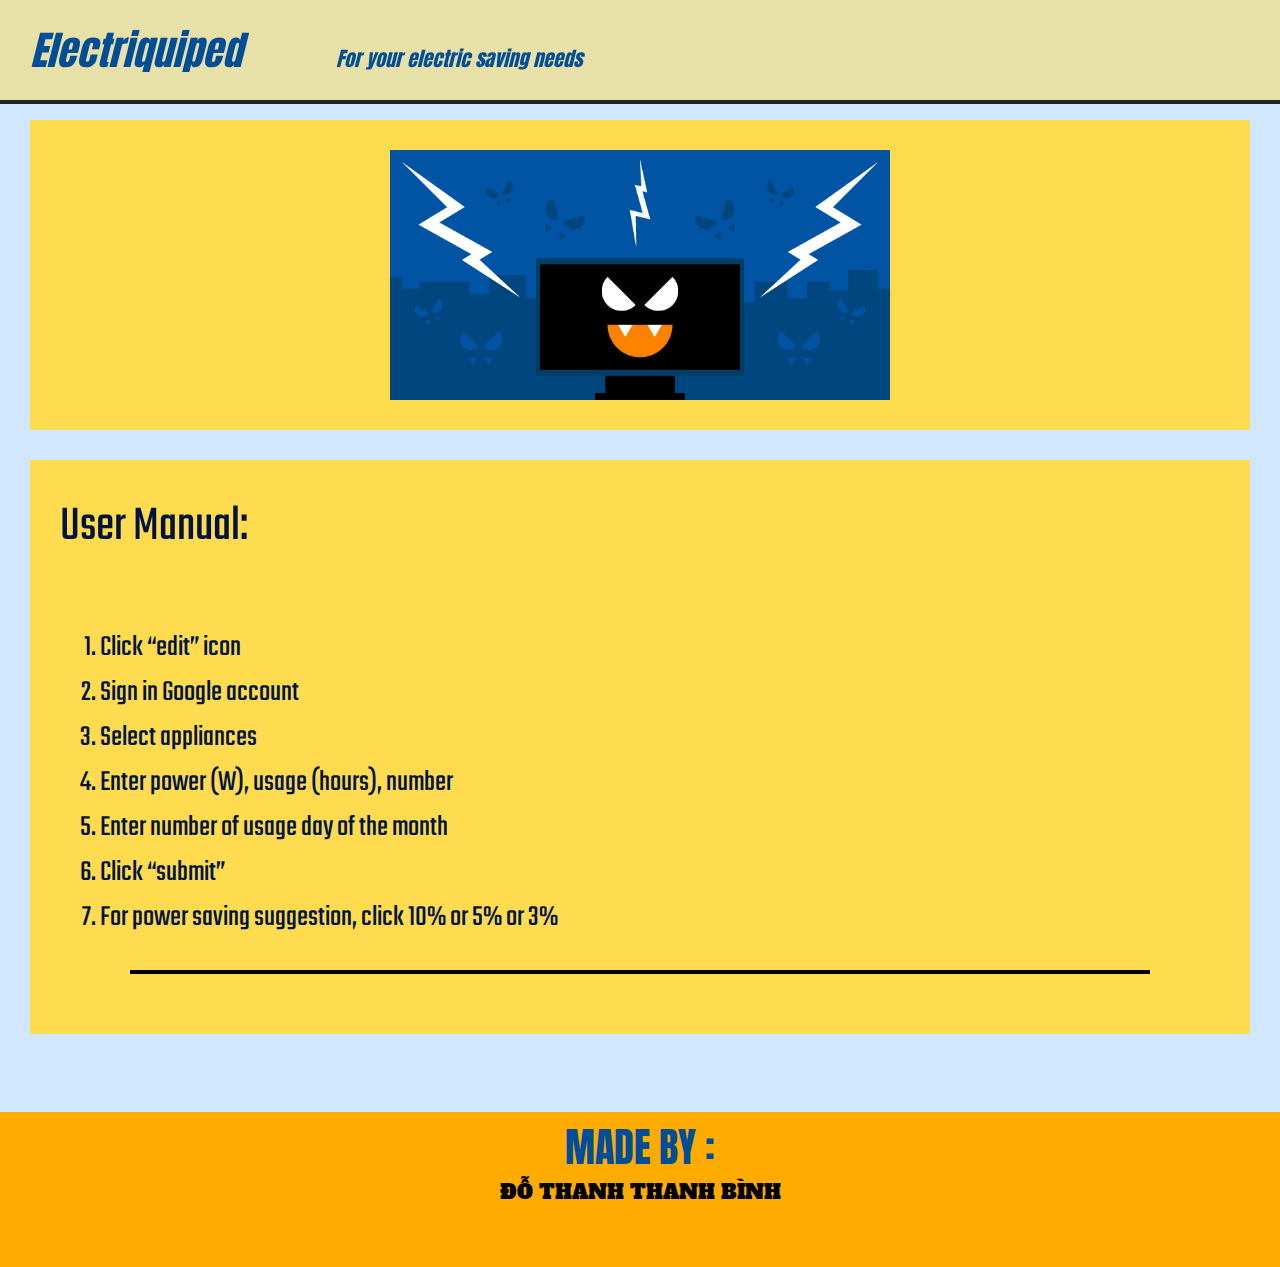
<file: index.html>
<html>
    <head>
        <meta charset="utf-8">
        <link href="favicon.ico" rel="icon" type="image/x-icon" />
        <link rel="stylesheet" href="https://stackpath.bootstrapcdn.com/bootstrap/4.3.1/css/bootstrap.min.css" integrity="sha384-ggOyR0iXCbMQv3Xipma34MD+dH/1fQ784/j6cY/iJTQUOhcWr7x9JvoRxT2MZw1T" crossorigin="anonymous">
        <link rel="stylesheet" href="Style.css">
        <link rel="stylesheet" href="https://use.fontawesome.com/releases/v5.8.2/css/all.css" integrity="sha384-oS3vJWv+0UjzBfQzYUhtDYW+Pj2yciDJxpsK1OYPAYjqT085Qq/1cq5FLXAZQ7Ay" crossorigin="anonymous">
        <title>HOME</title>
        <script src="Css.js"></script>
        <link href="https://fonts.googleapis.com/css?family=Alfa+Slab+One|Geostar|Geostar+Fill|Londrina+Shadow|Teko&display=swap" rel="stylesheet">
        <link href="https://fonts.googleapis.com/css?family=Saira+Stencil+One&display=swap" rel="stylesheet">
        <link href="https://fonts.googleapis.com/css?family=Anton&display=swap" rel="stylesheet">
    </head>
    <body>
<!--NAVIGATION BAR-->
        <div class="navigation" >
            <div style="float: left;justify-items: center;">
                <a href="#" style="font-size: 40px;color:initial; color:rgb(0, 77, 152); font-style: italic" class="nav-icon heading">Electriquiped</a>
                <a  class="nav-icon" href="index.html" id="home" role="button" onmouseover="change_Colorr('home','rgb(0, 77, 152)')" onmouseout="change_Colorr('home','black')"><i class="fas fa-home fa-2x"></i></a>
                <a class="nav-icon" id="input" href="input.html" role="button" onmouseover="change_Colorr('input','rgb(255, 171, 0)')" onmouseout="change_Colorr('input','black')"><i class="fas fa-edit fa-2x"></i></a>
                <a href="#" style="font-size: 20px;color:initial; color:rgb(0, 77, 152); font-style: italic;" class="nav-icon heading">For your electric saving needs</a>

            </div>
        </div>
        <br>
        <br>
        <br>
        <br>
        <br>
<!--INFO-->
        <div class="info">
<!--INFORMATION-->

<!--CAROSEL-->
            <div class="info-img" style="align-self: center;">
                <i style=" z-index: 5;"class="fas fa-chevron-left prev fa-2x center" id="prev" onclick="prev();" onmouseover="change_Colorr('prev','rgb(0, 77, 152)')" onmouseout="change_Colorr('prev','black')" ></i>
                <img src="dpl-vampire-appliances.jpg" class="img info-img-img " style="width: auto; height: 250px;" alt="vampire appliances">
                <img src="16559855_303.jpg" class="img  info-img-img" style="display: none;height: 250px;width: auto" alt="green energy">
                <img src="PAFF_020718_airpollution-609x419.jpg" class="img info-img-img" style="display: none;height: 250px;width: auto" alt="pollution">
                <img src="Picture1.png" class="img info-img-img" style="display: none;height: 250px;width: auto" alt="Tieenf">
                <img src="Picture2.png" class="img info-img-img" style="display: none;height: 250px;width: auto" alt="4">
                <img src="Picture3.png" class="img info-img-img" style="display: none;height: 250px;width: auto" alt="5">

                <i style=" z-index: 5;"class="fas fa-chevron-right next fa-2x center" id="next" onclick="next();" onmouseover="change_Colorr('next','rgb(0, 77, 152)')" onmouseout="change_Colorr('next','black')"></i>
            </div>
        </div>
        <div class="info" style="flex-direction: column">
            <span style=" font-size: 50px" class="center normal">
                User Manual: <i class="fas fa-book"></i>
            </span>
            <ol style=" font-size: 30px" class="center normal">
                <li>Click “edit” icon  <i class="fas fa-edit fa-1x"></i></li>
                <li>Sign in Google account <i class="fab fa-google"></i></li>    
                <li>Select appliances <i class="fas fa-blender-phone"></i></li>
                <li>Enter power (W), usage (hours), number <i class="fas fa-plug"></i></li>     
                <li>Enter number of usage day of the month <i class="far fa-calendar-alt"></i> </li>   
                <li>Click “submit” <i class="fas fa-check-double"></i></li>
                <li>For power saving suggestion, click 10% or 5% or 3% <i class="fas fa-bolt"></i></li>
            </ol>
            <div style="border-top:4px solid black; margin-left: 100px;margin-right: 100px" ></div>
            <a class="nav-icon center " id="input1" href="input.html" role="button" onmouseover="change_Colorr('input1','rgb(0, 77, 152)')" onmouseout="change_Colorr('input1','black')" style="align-self: center"><i class="fas fa-edit fa-3x"></i></a>
        </div>
        <br>
        <br>
        
    </body>
    <footer>
<!--FOOTER-->
            <div class="footer" style="left:0; right:0">
                <div style="align-self: center; margin-top: 5px;">
                    <span class="Heading" style="font-size: 40px">MADE BY :</span>
                </div>
                <div style="align-self: center" class="name">
                    <a href="#" style="font-size:20px ;width: initial;color:initial" class="container highlights">ĐỖ THANH THANH BÌNH</a>
                </div>
                <div class="row-con center" >
                    <a onmouseover="change_Colorr('facebook','blue')" onmouseout="change_Colorr('facebook','black')" href="https://www.facebook.com/" role="button" id="facebook"  ><i class="fab fa-facebook-square fa-2x"></i></a>
                    <a  onmouseover="change_Colorr('youtube','red')" onmouseout="change_Colorr('youtube','black')" href="https://www.youtube.com/" role="button" style="margin-left: 30px" id="youtube"><i class="fab fa-youtube fa-2x"></i></a>
                    <a  onmouseover="change_Colorr('twitter','blue')" onmouseout="change_Colorr('twitter','black')" href="https://twitter.com/" role="button" style="margin-left: 30px" id="twitter"><i class="fab fa-twitter fa-2x"></i></a>
                </div>
            </div>
        </footer>
</html>
</file>
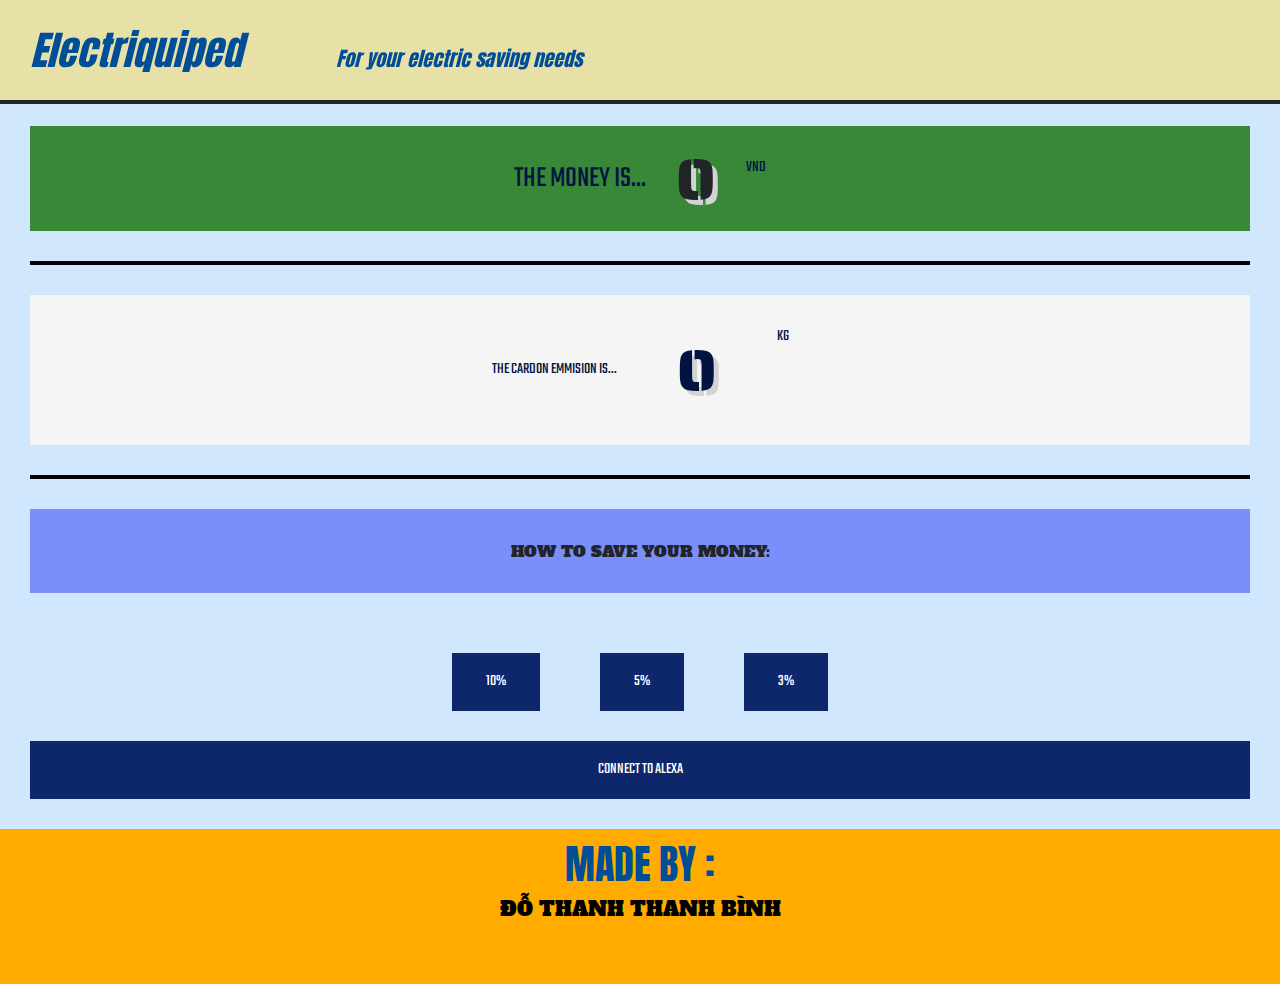
<file: output.html>
<html>
    <head>
        <meta charset="utf-8">
        <link href="favicon.ico" rel="icon" type="image/x-icon" />
        <link rel="stylesheet" href="https://stackpath.bootstrapcdn.com/bootstrap/4.3.1/css/bootstrap.min.css" integrity="sha384-ggOyR0iXCbMQv3Xipma34MD+dH/1fQ784/j6cY/iJTQUOhcWr7x9JvoRxT2MZw1T" crossorigin="anonymous">
        <link rel="stylesheet" href="Style.css">
        <link rel="stylesheet" href="https://use.fontawesome.com/releases/v5.8.2/css/all.css" integrity="sha384-oS3vJWv+0UjzBfQzYUhtDYW+Pj2yciDJxpsK1OYPAYjqT085Qq/1cq5FLXAZQ7Ay" crossorigin="anonymous">
        <title>OUTPUT</title>
        <script src="output.js"></script>
        <script src="Css.js"></script>

        <link href="https://fonts.googleapis.com/css?family=Alfa+Slab+One|Geostar|Geostar+Fill|Londrina+Shadow|Teko&display=swap" rel="stylesheet">
        <link href="https://fonts.googleapis.com/css?family=Saira+Stencil+One&display=swap" rel="stylesheet">
        <link href="https://fonts.googleapis.com/css?family=Anton&display=swap" rel="stylesheet">
    </head>
    <body onload="calculate();savings()">
<!--NAVIGATION BAR-->
        <div class="navigation" >
            <div style="float: left;justify-items: center;">
                <a href="#" style="font-size: 40px; color:initial;color:rgb(0, 77, 152); font-style: italic" class="nav-icon heading">Electriquiped</a>
                <a  class="nav-icon" href="index.html" id="home" role="button" onmouseover="change_Colorr('home','blue')" onmouseout="change_Colorr('home','black')"><i class="fas fa-home fa-2x"></i></a>
                <a class="nav-icon" id="input" href="input.html" role="button" onmouseover="change_Colorr('input','red')" onmouseout="change_Colorr('input','black')"><i class="fas fa-edit fa-2x"></i></a>
                <a href="#" style="font-size: 20px;color:initial; color:rgb(0, 77, 152); font-style: italic" class="nav-icon heading">For your electric saving needs</a>

            </div>
        </div>
        <br>
        <br>
        <br>
        <br>
<!--MONEY-->
        <div class="output-box center" style="background-color:rgb(56,136,55); flex-wrap: wrap">
            <header class="normal center" style="font-size: 30px" >THE MONEY IS...</header>
            <div style="align-self: center;">
                <header id="number" class="money" style="text-shadow: 5px 5px lightgray; font-size: 60px">0</header>
            </div>
            <header class="normal center" >VND</header>
        </div>
        <div style="border-top:4px solid black;" class="center"></div>
        <div class="output-box center" style="background-color:whitesmoke; flex-wrap: wrap;">
            <div style="align-self: center;">
                <header class="normal center" style="font-size: 30pxl; ">THE CARDON EMMISION IS...</header>
            </div>
            <div style="align-self: center; ">
                <header id="carbon" class="normal center money" style="font-size: 60px;text-shadow: 5px 5px lightgray">0</header>
            </div>
                <header class="normal center" >KG</header>
        </div>
        <div style="border-top:4px solid black;" class="center"></div>
<!--SAVING MONEY-->
            <header class="highlights center output-box" style="background-color:rgb(122, 143, 251); padding: 30px">HOW TO SAVE YOUR MONEY:</header>
            <div class="row-con">
                <button class="button center " href="#" onclick="show('10%');show_per('10%')">10%</a>
                <button class="button center " href="#" onclick="show('5%');show_per('5%')">5%</a>
                <button class="button center " href="#" onclick="show('3%');show_per('3%')">3%</a>
            </div>
            <div class="row-con">
    <!--10% SAVING-->
                <div id="10%" class="output-box center saving-plans" style="display: none; background-color:rgb(255, 219, 80);" >
                    <header id="10%-text" style="text-align: center;padding: 30px"></header>
                </div>
    <!--5% SAVING-->
                <div id="5%" class="output-box center saving-plans" style="display: none;background-color:rgb(255, 219, 80)" >
                    <header id="5%-text" style="text-align: center;padding: 30px"></header>
                </div>
    <!--3% SAVING-->
                <div id="3%" class="output-box center saving-plans"style="display: none;background-color:rgb(255, 219, 80)" >
                    <header id="3%-text" style="text-align: center;padding: 30px"></header>
                </div>
        </div>
        <!--ALEXA-->
        <div class="info">
            <button class="button " style=" width:100%;" onclick='location.href="https://alexa.amazon.com/spa/index.html#welcome"'>CONNECT TO ALEXA</button>
        </div>
    </body>
    <footer>
        <!--FOOTER-->
                    <div class="footer" style="left:0; right:0">
                        <div style="align-self: center; margin-top: 5px;">
                            <span class="Heading" style="font-size: 40px">MADE BY :</span>
                        </div>
                        <div style="align-self: center" class="name">
                            <a href="#" style="font-size:20px ;width: initial;color: initial" class="container highlights">ĐỖ THANH THANH BÌNH</a>
                        </div>
                        <div class="row-con center">
                            <a onmouseover="change_Colorr('facebook','blue')" onmouseout="change_Colorr('facebook','black')" href="https://www.facebook.com/" role="button" id="facebook"  ><i class="fab fa-facebook-square fa-2x"></i></a>
                            <a  onmouseover="change_Colorr('youtube','red')" onmouseout="change_Colorr('youtube','black')" href="https://www.youtube.com/" role="button" style="margin-left: 30px" id="youtube"><i class="fab fa-youtube fa-2x"></i></a>
                            <a  onmouseover="change_Colorr('twitter','blue')" onmouseout="change_Colorr('twitter','black')" href="https://twitter.com/" role="button" style="margin-left: 30px" id="twitter"><i class="fab fa-twitter fa-2x"></i></a>
                        </div>
                    </div>
                </footer>
        </html>
</file>
<file: Style.css>
/*NAVIGATION BAR*/
.navigation {
    display: flex;
    position: fixed;
    top: 0px;
    width: 100% ;
    height: 100px;
    align-content: space-between;
    justify-content: flex-start;
    align-items: center;
    z-index: 10;
    flex-direction: row;
    background: rgba(255, 219, 80,0.5);
    box-shadow: 0px 4px;
}
.nav-icon {
    margin-left: 30px;
}
/*CENTER*/
.center {
    margin-left: 30px;
    margin-right: 30px;
    margin-top: 30px;
    margin-bottom: 30px;
}
/*HOVER EFFECT*/
.invert :hover {
    filter: invert(1);
}

/*CONTENT*/
.info {
    display: flex;
    margin-left:30px;
    margin-right:30px;
    background-color:rgb(255, 219, 80);
    flex-direction: row;
    margin-bottom: 30px;
    justify-content: center;

}
.info-text {
    display:flex;
    text-align: center;
    width: 50%;
    margin-left: 30px;
    margin-right: 30px;
    margin-top: 30px;
    margin-bottom: 30px;
    left:0;
}
.info-img {
    display: flex;
    justify-content: center;
    overflow: hidden;
    width: 50%;
    right: 0;
    margin-left: 30px;
    margin-right: 30px;
    margin-top: 30px;
    margin-bottom: 30px;

}
/*.info-img-img {
    width: 100%;
    flex-direction: row;
    display: flex;

}*/
.prev {
    position: relative;
    left: 0;
    align-self: center;
    display: block;

    
}
.next {
    position: relative;
    right: 0;
    align-self: center;
    display: block;
}
/*MIDDLE SQUARE*/
.output-box {
    display: flex;
    justify-content: center;
    align-content: center;
    flex-direction: column;
    flex-flow: wrap;
}

/*FOOTER*/
.footer {
    background-color: rgb(255, 171, 0);
    display: flex;
    bottom: 0;
    width: 100% ;
    flex-direction: column;
    align-content: space-between;
    position: static;

}
.row-con {
    display: flex;
    flex-direction: row;
    align-content: space-between;
    justify-content : center;
}
/*BUTTON*/
.button{
    background-color: rgb(14, 38, 106);
    border: 2px solid rgb(14, 38, 106);
    padding: 15px 32px;
    text-align: center;
    font-family: 'Teko', sans-serif;
    color: white;
}
.button:hover {
    background-color: white;
    font-family: 'Teko', sans-serif;
    color:rgb(14, 38, 106);
}
.button_invi_click{
    background-color:rgb(255, 219, 80);
    border: 2px solid rgb(255, 219, 80);
    padding: 15px 32px;
    text-align: center;
    color: black;
}
.button_invi{
    background-color: white;
    border: 2px solid rgb(255, 219, 80);
    padding: 15px 32px;
    text-align: center;
    color: black;
}

/*FONTS*/
.heading {
    font-family: 'Anton', sans-serif;
    color:rgb(0, 77, 152);

}
.normal {
    font-family: 'Teko', sans-serif;
    color: rgb(1, 20, 65);
}
.highlights {
    font-family: 'Alfa Slab One', cursive;}

.money {
    font-family: 'Saira Stencil One', cursive;
    font-size: 300px;
}
/*LINK SETTINGS*/
a:link {
    text-decoration: none;
}
  /* visited link */
a:visited {
    color: initial;
    text-decoration: none;
}

  /* mouse over link */
a:hover {
    text-decoration: none;
    
}

  /* selected link */
a:active {
    color: inital;
    text-decoration: none;
}
button:visited {
    border: initial;
}
body {
    background-color: rgb(104, 177, 251,0.3);
}
.google {
    border-color: #adb3b9;
    box-shadow: 0 0 0 0 rgba(145,153,161,0);
    position: relative;
    display: inline-block;
    padding: .8em;
    border: 1px solid transparent;
    border-radius: 3px;
    outline: none;
    font-family: inherit;
    font-size: 13px;
    font-weight: 400;
    line-height: 1.15384615;
    text-align: center;
    text-decoration: none;
    cursor: pointer;
    background-color:whitesmoke;

}
</file>
